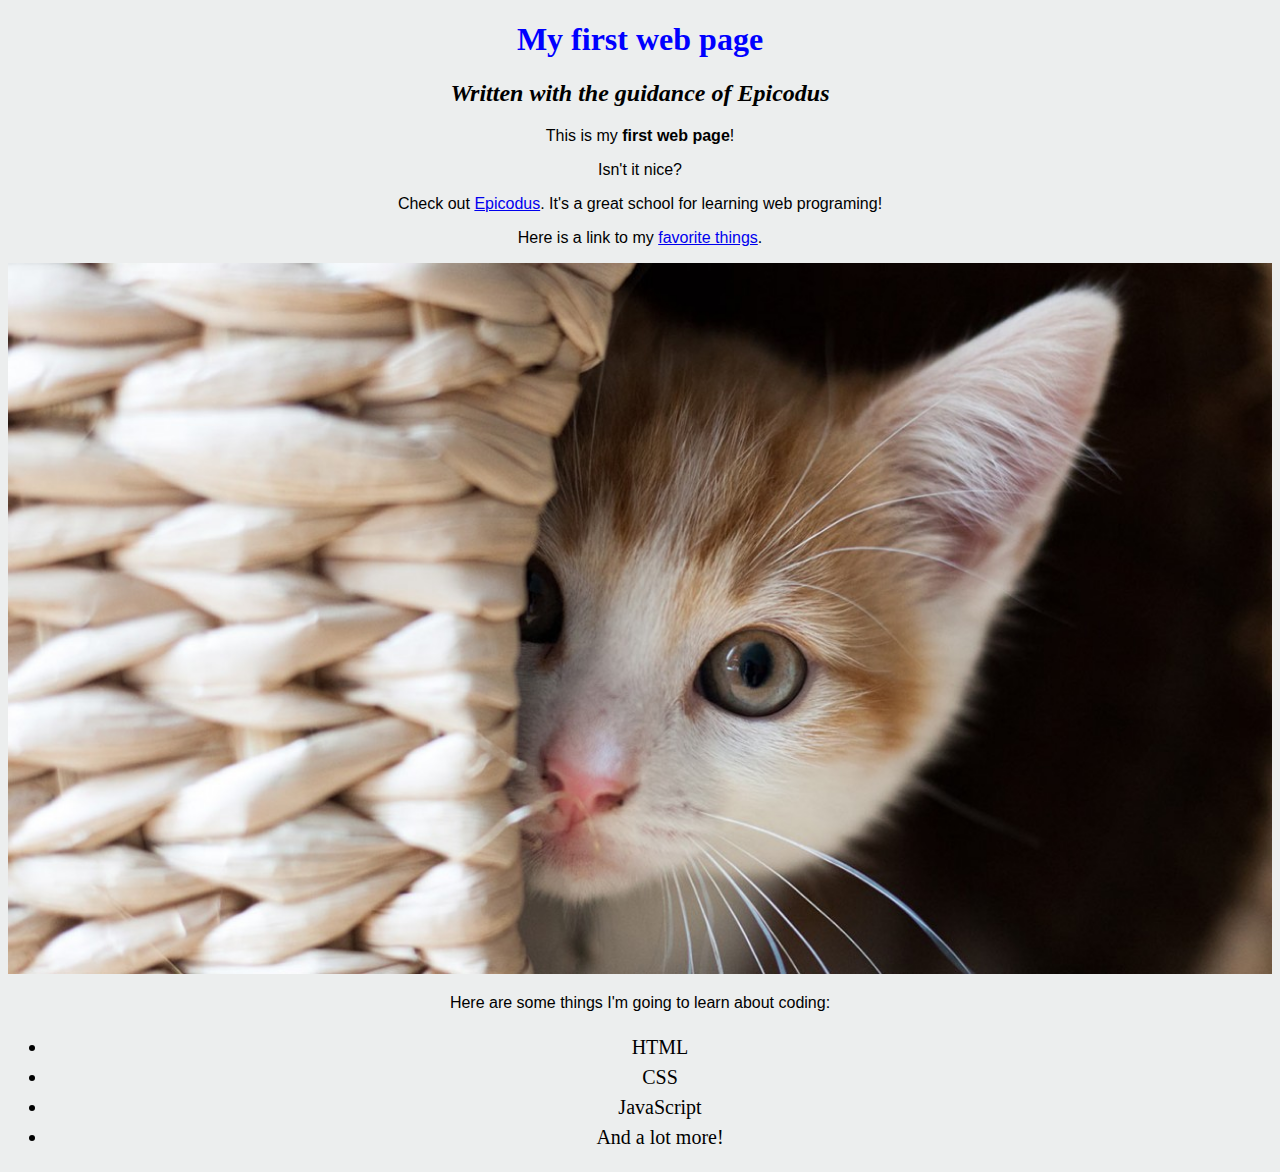
<file: my-first-webpage.html>
<!DOCTYPE html>
<html lang="en-US">
<head>
        <link href="css/styles.css" rel="stylesheet" type="text/css">
  <title>Web page #1!</title>
</head>
<body>
  <h1>My first web page</h1>
  <h2>Written with the guidance of <em>Epicodus</em> </h2>

  <p>This is my <strong>first web page</strong>!</p>
  <p>Isn't it nice?</p>
  <p>Check out <a href="http://www.epicodus.com/">Epicodus</a>. It's a great school for learning web programing!</p>
  <p>Here is a link to my <a href="favorite-things.html">favorite things</a>.</p>
  <img src="img/kitten-440379.jpg" alt="A photo of a cute kitten.">
  <p>Here are some things I'm going to learn about coding:</p>
  <ul>
    <li>HTML</li>
    <li>CSS</li>
    <li>JavaScript</li>
    <li>And a lot more!</li>
  </ul>
</body>
</html>
</file>
<file: css/styles.css>
body {
  background-color: #ECEEEE;
  text-align: center;
}

h1 {
  color: blue;
  text-align: center;
}

h2 {
  font-style: italic;
  text-align: center;
}

p {
  font-family: sans-serif;
}

ul {
  font-size: 20px;
  line-height: 30px;
}
img {
  width: 100%;
  height: auto;
}
</file>
